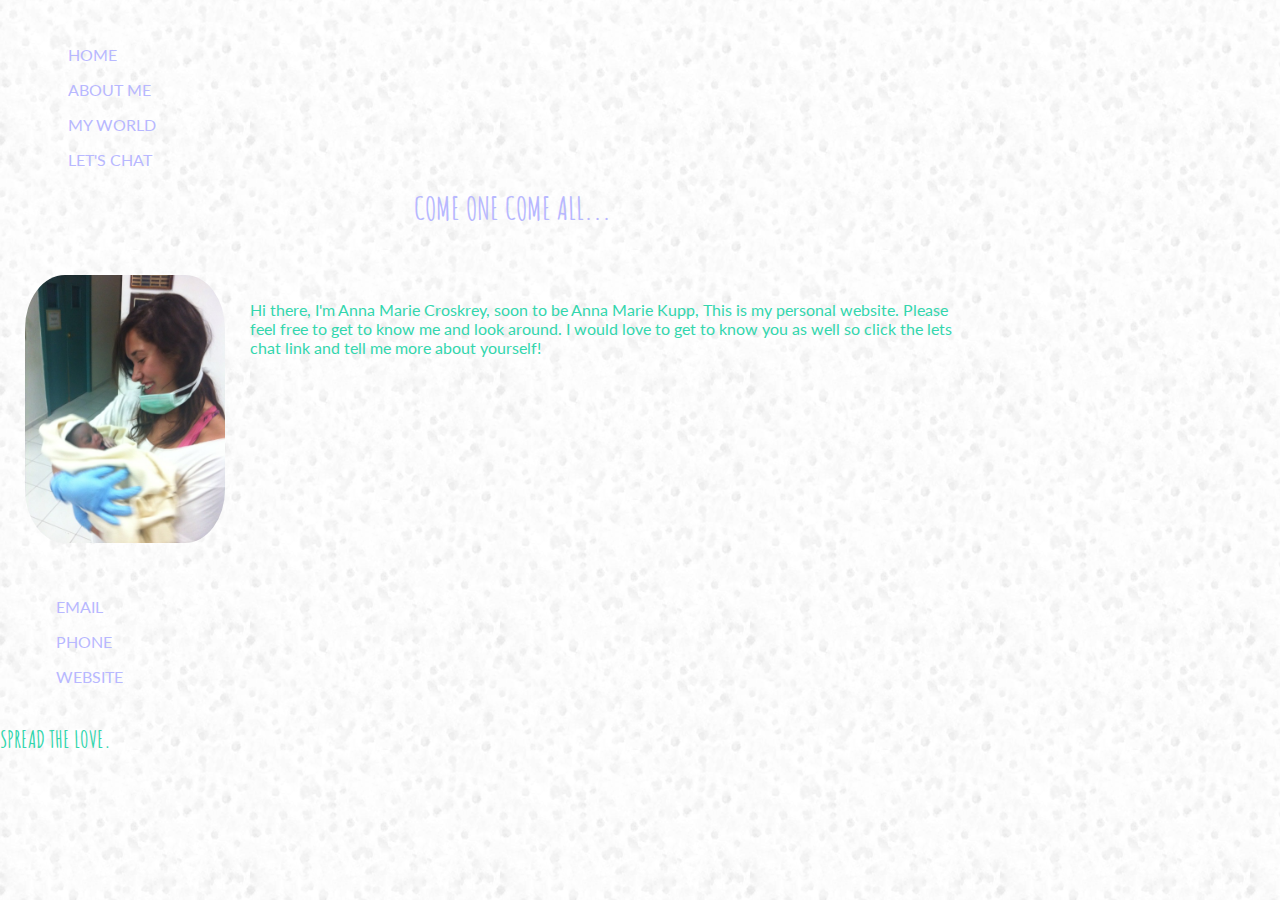
<file: index.html>
<html>
<head>
	<title>Anna M. Crokrey</title>

	<link rel="stylesheet" href="css/styles.css">
	<link rel="stylesheet" href="css/grid.css">
	<link rel="stylesheet" href="css/normalize.css">

<link href='http://fonts.googleapis.com/css?family=Amatic+SC:400,700' rel='stylesheet' type='text/css'>
 
  <link href='http://fonts.googleapis.com/css?family=Lato:100,400,700,100italic' rel='stylesheet' type='text/css'>


</head>
<body class="home">

<header class="container">
<div class="grid_12">
<nav role='navigation'>
  <ul>
    <li><a href="index.html">Home</a></li>
    <li><a href="bio.html">About Me</a></li>
    <li><a href="portfolio.html">My World</a></li>
    <li><a href="contact.html">Let's Chat</a></li>
  </ul>
</nav>
</div>
</header>



<h1>Come one come all...</h1>

 <img src="img/IMG_0057.jpg">


<p>
 	
Hi there, I'm Anna Marie Croskrey, soon to be Anna Marie Kupp, This is my personal website. Please feel free to get to know me and look around. I would love to get to know you as well so click the lets chat link and tell me more about yourself! 
</p>

<footer>

<footer class="container">
  <div class="grid_10">
    <ul>
      <li><a href="mailto:annacroskrey@eagle.ewu.edu">email</a></li>
       <li><a href="tel:5095440756">phone</a></li>
      <li><a href="annacroskrey.github.io">website</a></li>
    </ul>  
  </div>  
  <div class="grid_2">
    <h2>spread the love.</h2>
  </div>
</footer>

</footer>

</body>
</html>
</file>
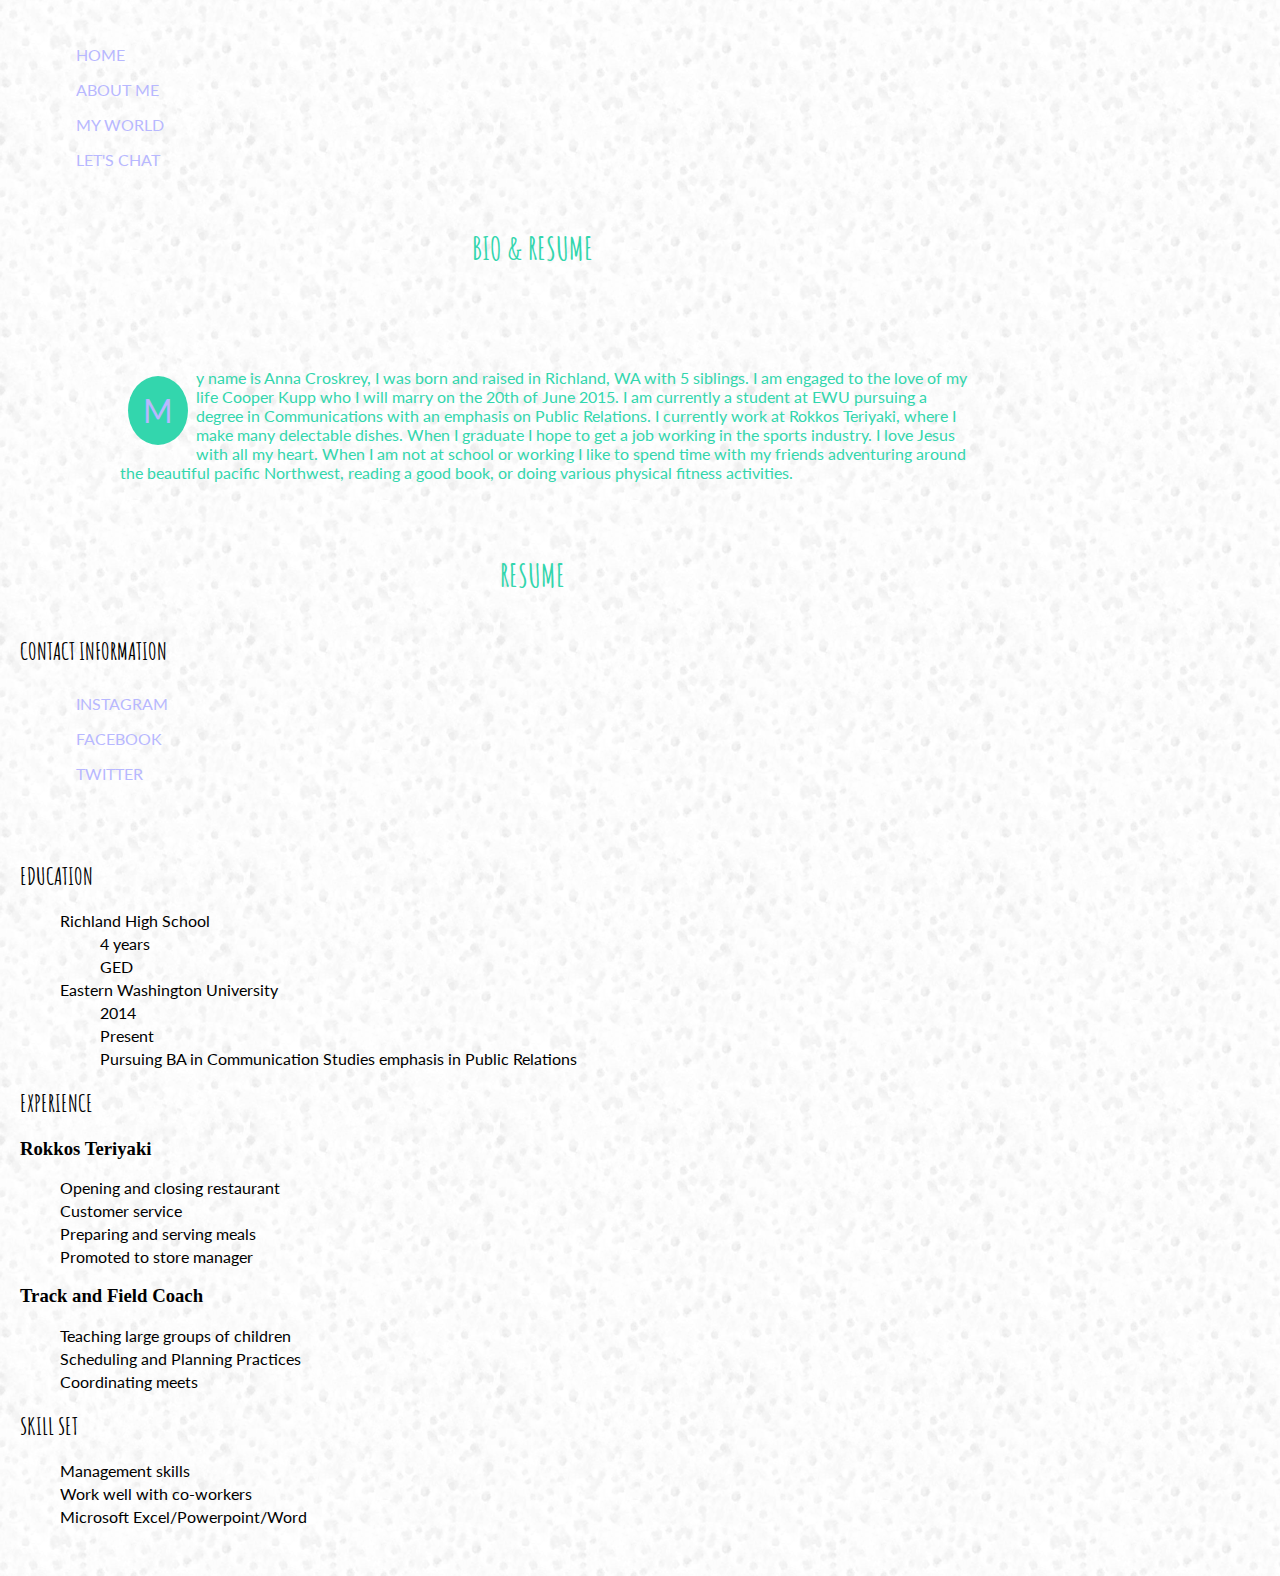
<file: bio.html>
<!doctype html>
<html lang="en">
<head>
  <meta charset="UTF-8" />
  <meta name="viewport" content="width=device-width">

  <title>Bio & Resume</title>
 
  <link rel="stylesheet" href="http://necolas.github.io/normalize.css/3.0.2/normalize.css">  
  <link rel="stylesheet" href="css/styles.css">	
  <link rel="stylesheet" href="css/grid.css">

  <link href='http://fonts.googleapis.com/css?family=Amatic+SC:400,700' rel='stylesheet' type='text/css'>
 
  <link href='http://fonts.googleapis.com/css?family=Lato:100,400,700,100italic' rel='stylesheet' type='text/css'>	
	
</head>

<div class="container">
<header class="container">
<div class="grid_12">
<nav role='navigation'>
  <ul>
    <li><a href="index.html">Home</a></li>
    <li><a href="bio.html">About Me</a></li>
    <li><a href="portfolio.html">My World</a></li>
    <li><a href="contact.html">Let's Chat</a></li>
  </ul>
</nav>
</div>
</header>

	

<body class="bio">
	
	<h1>Bio &amp; Resume</h1>

<p><span class="dropcap">M</span>y name is Anna Croskrey, I was born and raised in Richland, WA with 5 siblings. I am engaged to the love of my life Cooper Kupp who I will marry on the 20th of June 2015. I am currently a student at EWU pursuing a degree in Communications with an emphasis on Public Relations. I currently work at Rokkos Teriyaki, where I make many delectable dishes. When I graduate I hope to get a job working in the sports industry. I love Jesus with all my heart. When I am not at school or working I like to spend time with my friends adventuring around the beautiful pacific Northwest, reading a good book, or doing various physical fitness activities. </p>

<h1>Resume</h1>
<div class="contact">

<h2>Contact Information</h2>

<ul>
<li><a href="https://instagram.com/annacroskreyy/">Instagram</a></li>
<li><a href="https://www.facebook.com/anna.croskrey">Facebook</a></li>
<li><a href="https://twitter.com/anna_croskreyy">Twitter</a></li>
</ul>
</div>
<div>

<h2>Education</h2>

<ol>
<li>Richland High School 

<ul>
<li>4 years </li>
<li>GED</li>
</ul></li>
<li>Eastern Washington University

<ul>
<li>2014</li>
<li>Present</li>
<li>Pursuing BA in Communication Studies emphasis in Public Relations</li>
</ul></li>
</ol>

<h2>Experience</h2>

<h3>Rokkos Teriyaki</h3>

<ul>
<li>Opening and closing restaurant</li>
<li>Customer service</li>
<li>Preparing and serving meals</li>
<li>Promoted to store manager</li>
</ul>

<h3>Track and Field Coach</h3>

<ul>
<li>Teaching large groups of children</li>
<li>Scheduling and Planning Practices</li>
<li>Coordinating meets</li>
</ul>

<h2>Skill Set</h2>

<ul>
<li>Management skills</li>
<li>Work well with co-workers</li>
<li>Microsoft Excel/Powerpoint/Word</li>
</ul>

</div>

</div>
  
</body>
</html>
</file>
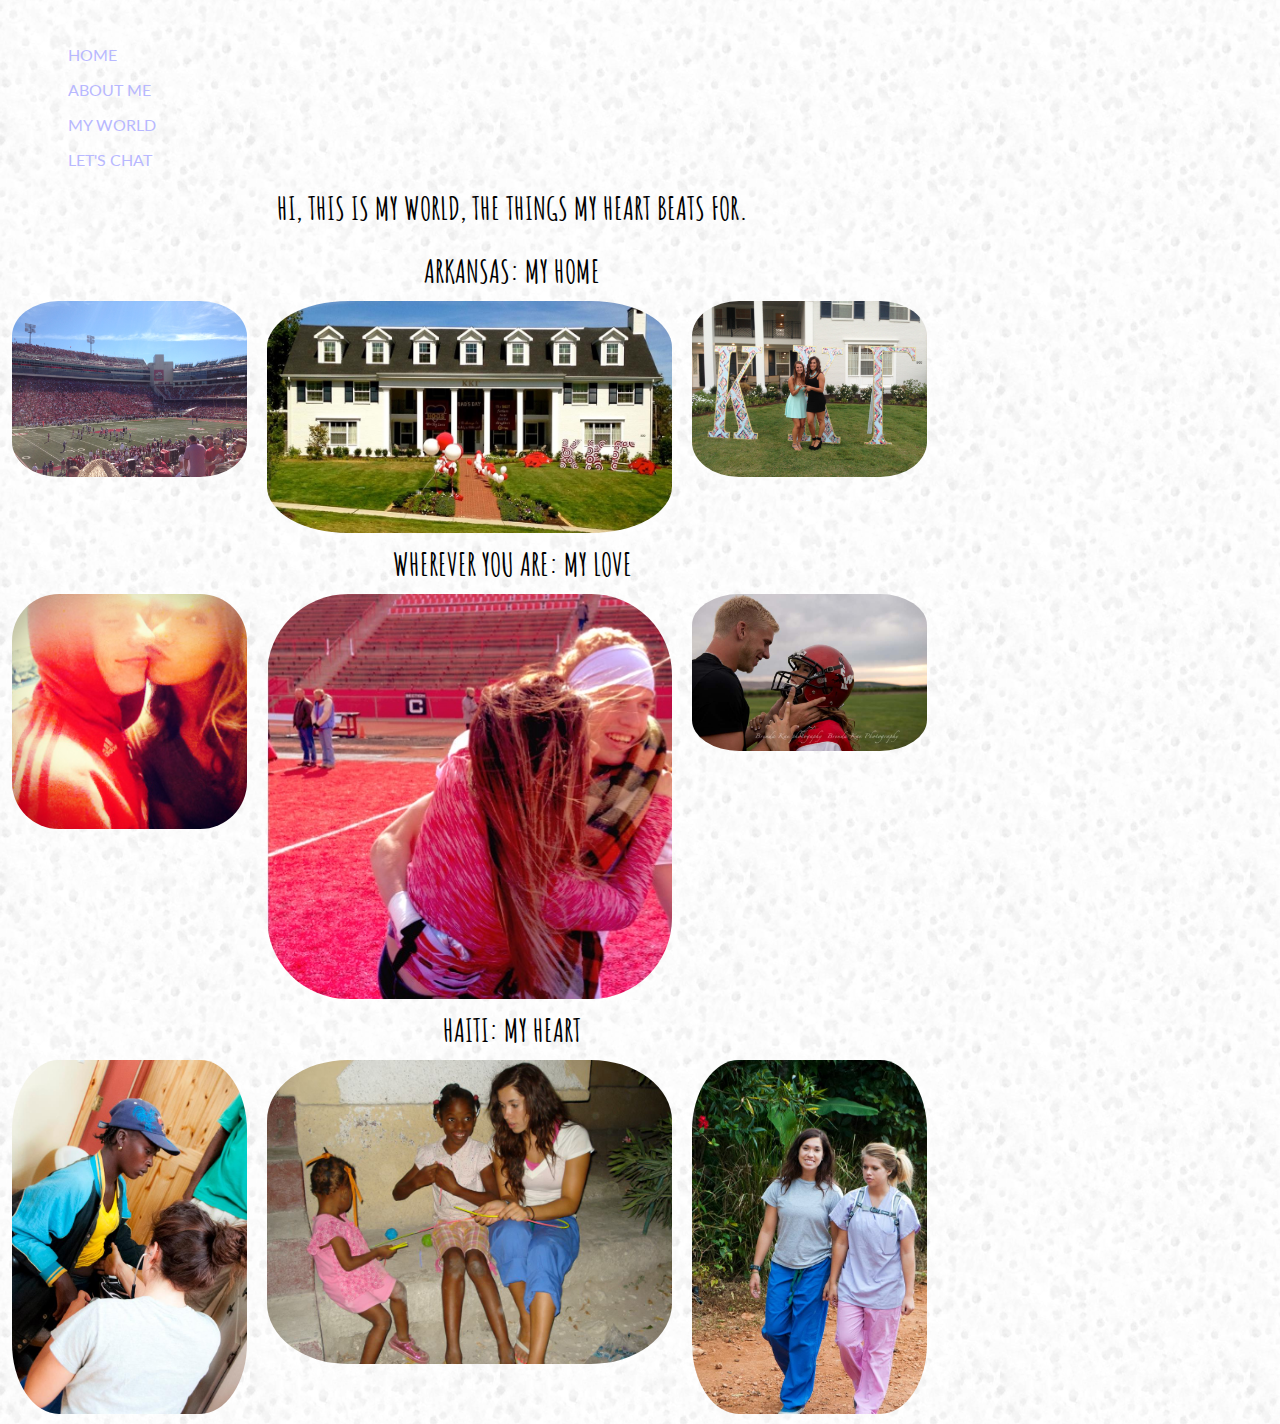
<file: portfolio.html>
<head>
	<title>Anna M. Crokrey</title>

	<link rel="stylesheet" href="css/styles.css">
	<link rel="stylesheet" href="css/grid.css">
	<link rel="stylesheet" href="css/normalize.css">

<link href='http://fonts.googleapis.com/css?family=Amatic+SC:400,700' rel='stylesheet' type='text/css'>
 
  <link href='http://fonts.googleapis.com/css?family=Lato:100,400,700,100italic' rel='stylesheet' type='text/css'>


</head>

<body>

<header class="container">
<div class="grid_12">
<nav role='navigation'>
  <ul>
    <li><a href="index.html">Home</a></li>
    <li><a href="bio.html">About Me</a></li>
    <li><a href="portfolio.html">My World</a></li>
    <li><a href="contact.html">Let's Chat</a></li>
  </ul>
</nav>
</div>
</header>

<div class="container heading">

<h1>Hi, this is my world, the things my heart beats for. </h1>
</div>

<div class="container">
	<h1 class="grid_12">Arkansas: My Home</h1>

<img src="pics/stadium.jpg" class="grid_3">
<img src="pics/kappa.jpg" class="grid_5">
<img src="pics/kkg.jpg" class="grid_3">

</div>

<div class="container">
	<h1 class="grid_12">Wherever you Are: My Love</h1>

<img src="pics/kisses.jpg" class="grid_3">
<img src="pics/coop2.jpg" class="grid_5">
<img src="pics/helmet.jpg" class="grid_3">

</div>


<div class="container">
	<h1 class="grid_12">Haiti: My Heart </h1>

<img src="pics/heart.jpg" class="grid_3">
<img src="pics/girls.jpg" class="grid_5">
<img src="pics/sarah.jpg" class="grid_3">

</div>




</body>
</html>
</file>
<file: css/styles.css>
/*Typography*/



/* Header */

a {
	color:#B8B8FF;
	clear:both;	
  text-transform: uppercase;
  text-decoration: none;
  display: inline-block;
  float: left;
  margin-left: .5em;
  padding: .5em;
  border-radius: 50%;
  
}

a:hover {
  -webkit-animation: callout .25s forwards;
}



li {
  list-style: none;
  margin: .25em 0;
}

/* Header Keyframe */

@-webkit-keyframes callout {
  0% { 
    font-size: 1em;
  }
  100% { font-size: 1.5em;
  
  }
}

/* Footer */
footer {
	margin-top: 150px;
	position: absolute;
}

footer div h2 {
	color: #33d6ad;
}




/*Body Styling Home Page*/

body {
	background-image: url(../wetsnow/wet_snow.png);
	
}


img {
	clear: right;
	display: block; 
	float: left;
	width: 200px; 
	margin: 25px;
	border-radius: 20%;
}

h1 {
	text-align: center;
	margin-left: 25px;
}

p {
	margin-left: 50px;
	padding: 50px;
	display:block;
	color: #33d6ad;
	
}

/* Contact Page */

form {
	display: inline-block;
	margin-left: 50px;
	font-family: 'lato';
	padding: 50px;
}




/*Bio and Resume*/

.bio h1{ 
	color: #33d6ad;
	font-family: 'amatic sc';
}

.bio p {
	margin-top: 50px;
	font-family: 'Lato';
}


h1, h2 {
	font-family: 'Amatic SC', serif;
	text-transform: uppercase;
}

p, li {
	font-family: 'Lato', serif;
}

.dropcap {
	background: #33d6ad;
	border-radius: 50%;
	color: #B8B8FF;
	font-size: 2em;
	padding: 15px;
	margin: .25em;
	float: left;
}

.contact {
	display: inline-block;
	clear: right;
	margin-right: 50px;

}

.bio div {

	margin-bottom: 50px;
}

/*Portfolio*/

.home h1 {color: #B8B8FF;}




/* Media Queries */

@media screen and (max-width: 450px) {
	img {
		display: inline;
		width: 80%;
	}



}

@media screen and (min-width: 1024px) {
	body {
		width:80%;
	vertical-align: center;
	}
	


}
</file>
<file: css/grid.css>
/*
 Width: 1000px
 # Columns : 12 
 Column width: 65px
 Gutter : 20px 

 */
.grid_1 { width: 65px; }
.grid_2 { width: 150px; }
.grid_3 { width: 235px; }
.grid_4 { width: 320px; }
.grid_5 { width: 405px; }
.grid_6 { width: 490px; }
.grid_7 { width: 575px; }
.grid_8 { width: 660px; }
.grid_9 { width: 745px; }
.grid_10 { width: 830px; }
.grid_11 { width: 915px; }
.grid_12 { width: 1000px; }

.grid_1,
.grid_2,
.grid_3,
.grid_4,
.grid_5,
.grid_6,
.grid_7,
.grid_8,
.grid_9,
.grid_10,
.grid_11,
.grid_12 {
	margin: 0 20px 10px 0;
	float: left;
	display: block;
}

.alpha{margin-left:0px;}
.omega{margin-right:0px;}

.container{
	width: 1000px; 
	margin: auto;
}



.clear{clear:both;display:block;overflow:hidden;visibility:hidden;width:0;height:0}.clearfix:after{clear:both;content:' ';display:block;font-size:0;line-height:0;visibility:hidden;width:0;height:0}* html .clearfix,*:first-child+html .clearfix{zoom:1}
</file>
